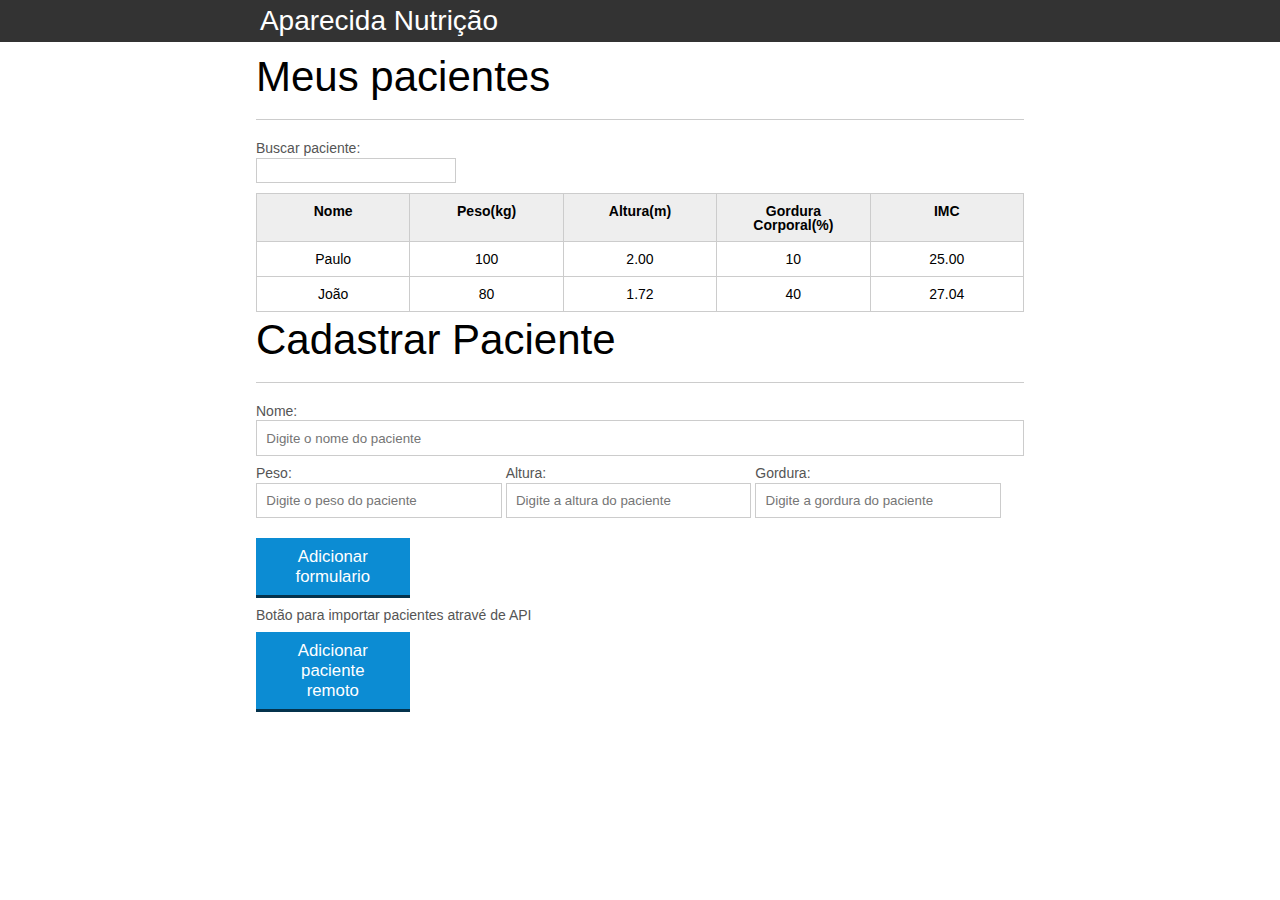
<file: index.html>
<!DOCTYPE html>
<html lang="pt-br">
	<head>
		<meta charset="UTF-8">
		<title>Aparecida Nutrição</title>
		<link rel="icon" href="favicon.ico" type="image/x-icon">
		<link rel="stylesheet" type="text/css" href="css/reset.css">
		<link rel="stylesheet" type="text/css" href="css/index.css">

	</head>
	<body>

		<header>
			<div class="container">
				<h1>Aparecida Nutrição</h1>
			</div>
		</header>
		<main>
			<section class="container">
				<h2>Meus pacientes</h2>
				<label for="filtro">Buscar paciente:</label>
				<input type="text" name="filtro" id="filtro">
				<table>
					<thead>
						<tr>
							<th>Nome</th>
							<th>Peso(kg)</th>
							<th>Altura(m)</th>
							<th>Gordura Corporal(%)</th>
							<th>IMC</th>
						</tr>
					</thead>
					<tbody id="tabela-pacientes">
						<!--Exemplos hard code-->
							<tr class="paciente" >
									<td class="info-nome">Paulo</td>
									<td class="info-peso">100</td>
									<td class="info-altura">2.00</td>
									<td class="info-gordura">10</td>
									<td class="info-imc">25.00</td>
								</tr>
		
								<tr class="paciente" >
									<td class="info-nome">João</td>
									<td class="info-peso">80</td>
									<td class="info-altura">1.72</td>
									<td class="info-gordura">40</td>
									<td class="info-imc">27.04</td>
								</tr>
					</tbody>
				</table>
			</section>
		</main>
		
		<section class="container">
				<h2>Cadastrar Paciente</h2>
				<ul id="validacaoForm"></ul>
			<form action="" id="form-adiciona">
				<div class="">
							<label for="nome">Nome: </label>
							<input type="text" id="nome" name="nome" placeholder="Digite o nome do paciente" class="campo">
						</div>
				<div class="grupo">
					<label for="peso">Peso: </label>
					<input type="text" id="peso" name="peso" placeholder="Digite o peso do paciente" class="campo campo-medio">
				</div>	
				<div class="grupo">
						<label for="altura">Altura: </label>
						<input type="text" id="altura" name="altura" placeholder="Digite a altura do paciente" class="campo campo-medio">
				</div>
				<div class="grupo">
						<label for="gordura">Gordura: </label>
						<input type="text" id="gordura" name="gordura" placeholder="Digite a gordura do paciente" class="campo campo-medio">
				</div>

				<button id="adicionar-paciente" class="botao bto-principal">Adicionar formulario</button>
			</form>

		</section>
		
		<div class="container">
			<label for="importa-paciente">Botão para importar pacientes atravé de API</label>
			<button id="importa-paciente" class="botao bto-principal">Adicionar paciente remoto</button>
		</div>


		<script type="text/javascript" src="js/comum.js"></script>
		<script type="text/javascript" src="js/paciente.js"></script>
		<script type="text/javascript" src="js/validacoes.js"></script>
		<script type="text/javascript" src="js/ajax.js"></script>
		<script type="text/javascript" src="js/componenteAdicionarRemoto.js"></script>
		<script type="text/javascript" src="js/componenteForm.js"></script>
		<script type="text/javascript" src="js/componenteTabela.js"></script>
		
	</body>
</html>
</file>
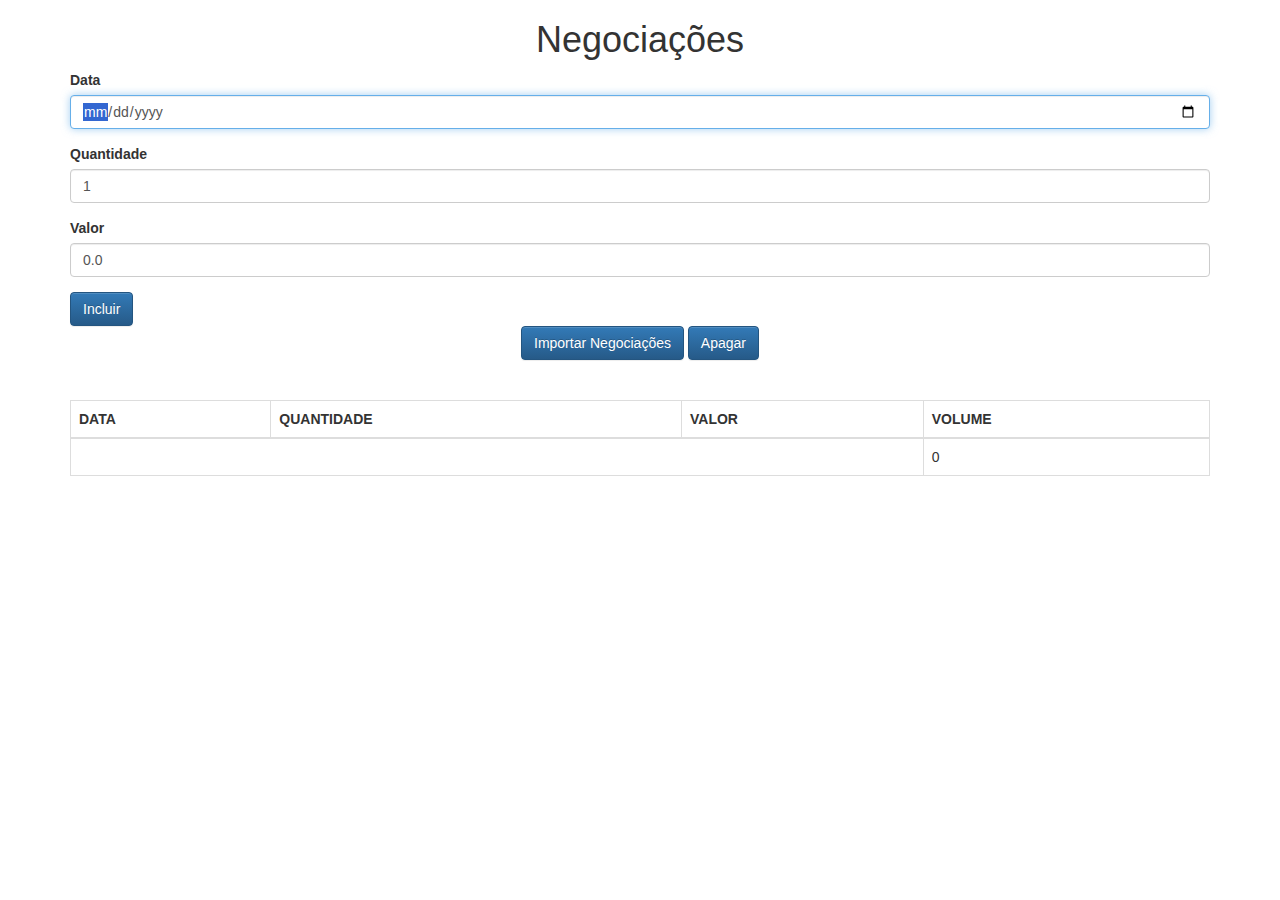
<file: JS-II/client/index.html>
<!DOCTYPE html>
<html>
<head>
    <meta charset="UTF-8">
    <title>Negociações</title>
    <link rel="stylesheet" href="css/bootstrap.css">
    <link rel="stylesheet" href="css/bootstrap-theme.css">
    
</head>
<body class="container">
    
    <h1 class="text-center">Negociações</h1>
    
    <div id='mensagemView'></div>

    <form class="form" onsubmit="negociacaoController.adicionar(event)">
        
        <div class="form-group">
            <label for="data">Data</label>
            <input type="date" id="data" class="form-control" required autofocus/>        
        </div>    
        
        <div class="form-group">
            <label for="quantidade">Quantidade</label>
            <input type="number" min="1" step="1" id="quantidade" class="form-control" value="1" required/>
        </div>
        
        <div class="form-group">
            <label for="valor">Valor</label>
            <input id="valor" type="number" class="form-control"  min="0.01" step="0.01" value="0.0" required />
        </div>
        
        <button class="btn btn-primary" type="submit">Incluir</button>
    </form>
    
    <div class="text-center">
        <button class="btn btn-primary text-center" type="button">
            Importar Negociações
        </button>
        <button class="btn btn-primary text-center" type="button">
            Apagar
        </button>
    </div> 
    <br>
    <br>
    
    <div id='negociacoesView'></div>
    
    <script src="js/app/models/Negociacao.js"></script>
    <script src="js/app/controller/NegociacaoController.js"></script>
    <script src='js/app/helper/DataHelper.js'></script>
    <script src='js/app/models/ListaNegociacoes.js'></script>
    <script src="js/app/view/ViewBase.js"></script>
    <script src="js/app//view/NegociacoesView.js"></script>
    <script src="js/app//models/Mensagem.js"></script>
    <script src="js/app/view/MensagemView.js"></script>
    <script>
        let negociacaoController = new NegociacaoController();
    </script>

    <script>
        let negociacao = new Negociacao(new Date(), 5 , 5.0)   
        negociacao.data;     
    </script>

</body>
</html>
</file>
<file: css/index.css>
*{
	box-sizing: border-box;
 }

body{
	font-family: "Helvetica Neue", "Helvetica", Helvetica, Arial, sans-serif;
	font-size: 14px;
}

header{
	background-color: #333;
	height: 3em;
	color: #FFF;
	margin-bottom: 1em;
}

header h1{
	font-size: 2em;
	display:inline-block;
	vertical-align:	middle;
}
header h2{
	font-size: 2em;
	display:inline-block;
	vertical-align:	middle;
}

header .container:before{
	content: '';
	display:inline-block;
	height: 100%;
	vertical-align:	middle;
}

.container{
	width: 60%;
	height: 100%;
	margin: 0 auto;
}

section{
	margin: 2em 0;
	overflow: hidden;
}

section h2{
	font-size: 3em;
	display: block;
	padding-bottom: .5em;
	border-bottom: 1px solid #ccc;
	margin-bottom: .5em;
}

table{
	width: 100%;
	margin-bottom : .5em;
    table-layout: fixed;

}

td, th {
	padding: .7em;
	margin: 0;
	border: 1px solid #ccc;
	text-align: center;
}

th{
	font-weight: bold;
	background-color: #EEE;
}

label{
	color: #555;
	display: block;
	margin-bottom: .2em;
}

.campo{
	margin: 0;
	padding-bottom: 1em;
	width: 100%;
	border: 1px solid #ccc;
	padding: .7em;
	width: 100%;
}

.campo-medio{
	display: inline-block;
	padding-right: .5em;
}

.grupo{
	width: 32%;
	display: inline-block;
	padding: 10px 0px;
}

button{
	padding: .5em 2em;
	border: 0;
	border-bottom: 3px solid;
	font-size: 1.2em;
	cursor: pointer;
	margin: 0;
	margin-top: -3px;
	color: #fff;
	background-color:#0c8cd3;
	border-color: #04324c;
	width: 20%;
    display: block;
    clear: both;
    margin: 10px 0px;

}

button:active{
	margin-top:0px;
	border: 0;
}

.validarCampoForm{
	color: red;
}

.fadeOut{
	opacity: 0;
	transition: 0.5s;
}

#filtro{
	width: 200px;
	height: 25px;
	margin-bottom: 10px;
	border: 1px solid #ccc;
}

.invisivel{
	display: none;
}
</file>
